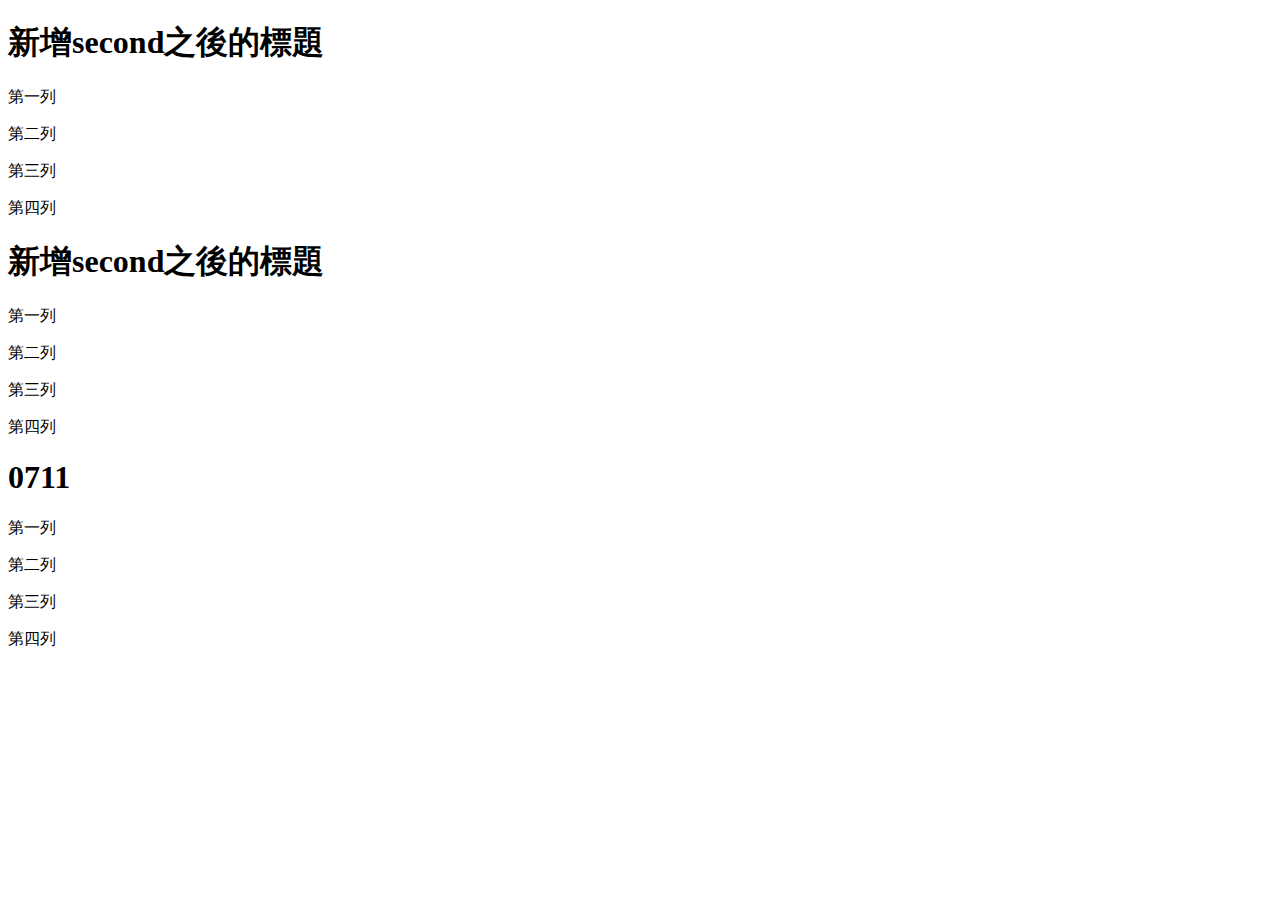
<file: second.html>
<!DOCTYPE html>
<html lang="en">
<head>
    <meta charset="UTF-8">
    <meta name="viewport" content="width=device-width, initial-scale=1.0">
    <title>Document</title>
</head>
<body>
    <h1>新增second之後的標題</h1>
    <p>第一列</p>
    <p>第二列</p>
    <p>第三列</p>
    <p>第四列</p>
    <h1>新增second之後的標題</h1>
    <p>第一列</p>
    <p>第二列</p>
    <p>第三列</p>
    <p>第四列</p>
    <h1>0711</h1>
    <p>第一列</p>
    <p>第二列</p>
    <p>第三列</p>
    <p>第四列</p>
</body>
</html>
</file>
